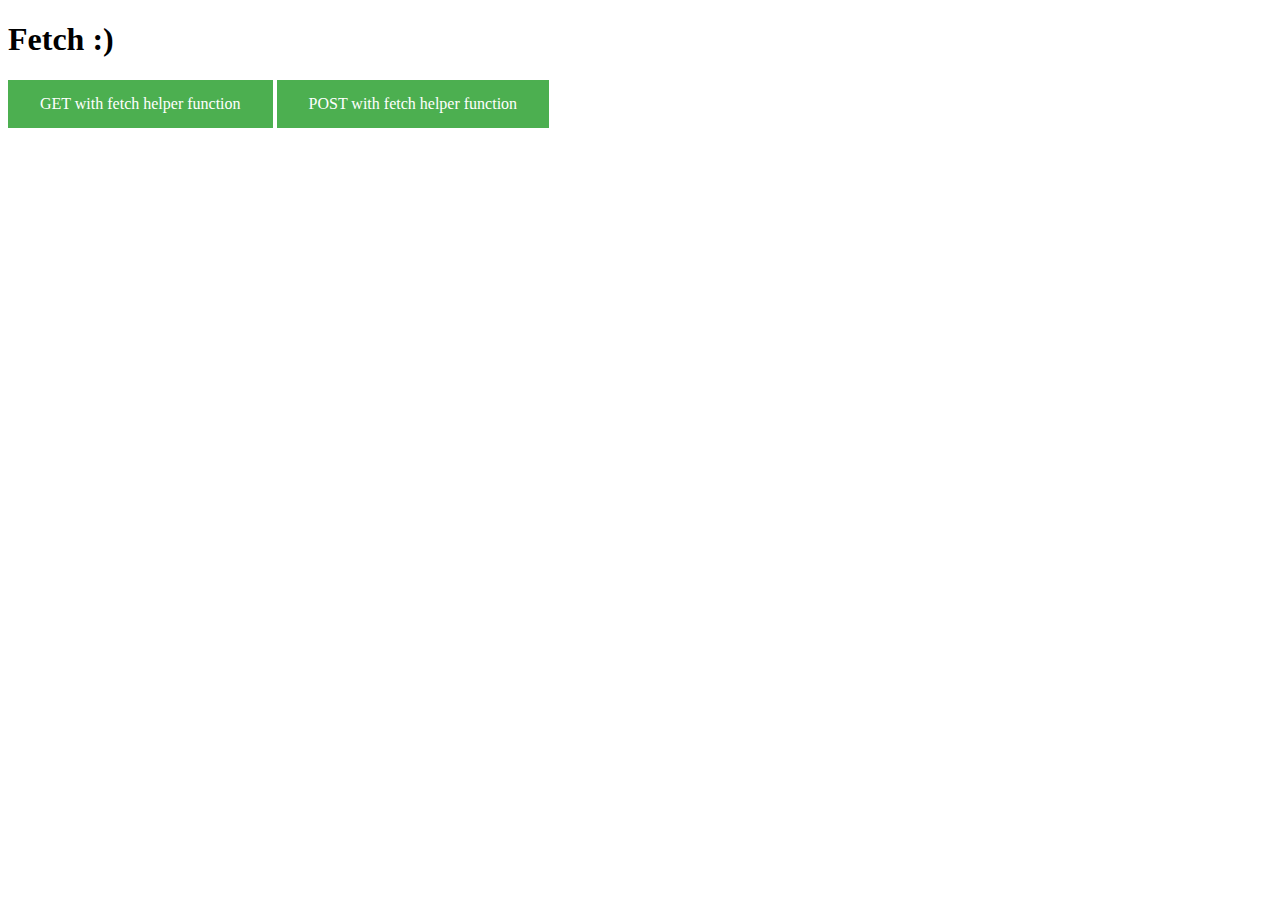
<file: fetch/index.html>
<!DOCTYPE html>
<html lang="en">
<head>
	<meta charset="UTF-8">
	<meta name="viewport" content="width=device-width, initial-scale=1.0">
	<meta http-equiv="X-UA-Compatible" content="ie=edge">
	<link rel="stylesheet" href="style.css">
	<title>Document</title>
</head>
<body>
	<h1>Fetch :)</h1>
	<div id="get-fetch-helper-function-button" class="cool-button">GET with fetch helper function</div>
	<div id="post-fetch-helper-function-button" class="cool-button">POST with fetch helper function</div>
	<ul id="ajax-get-list"></ul>
	<p id="post-response-result"></p>

	<script src="script.js"></script>
	<script>
		fetchGetHelperFunctionButton = document.querySelector('#get-fetch-helper-function-button');
		fetchPostHelperFunctionButton = document.querySelector('#post-fetch-helper-function-button');
		ajaxGetList = document.querySelector('#ajax-get-list');

		fetchGetHelperFunctionButton.addEventListener('click', buildGetList);
		fetchPostHelperFunctionButton.addEventListener('click', sendDataFetch);
	</script>
</body>
</html>
</file>
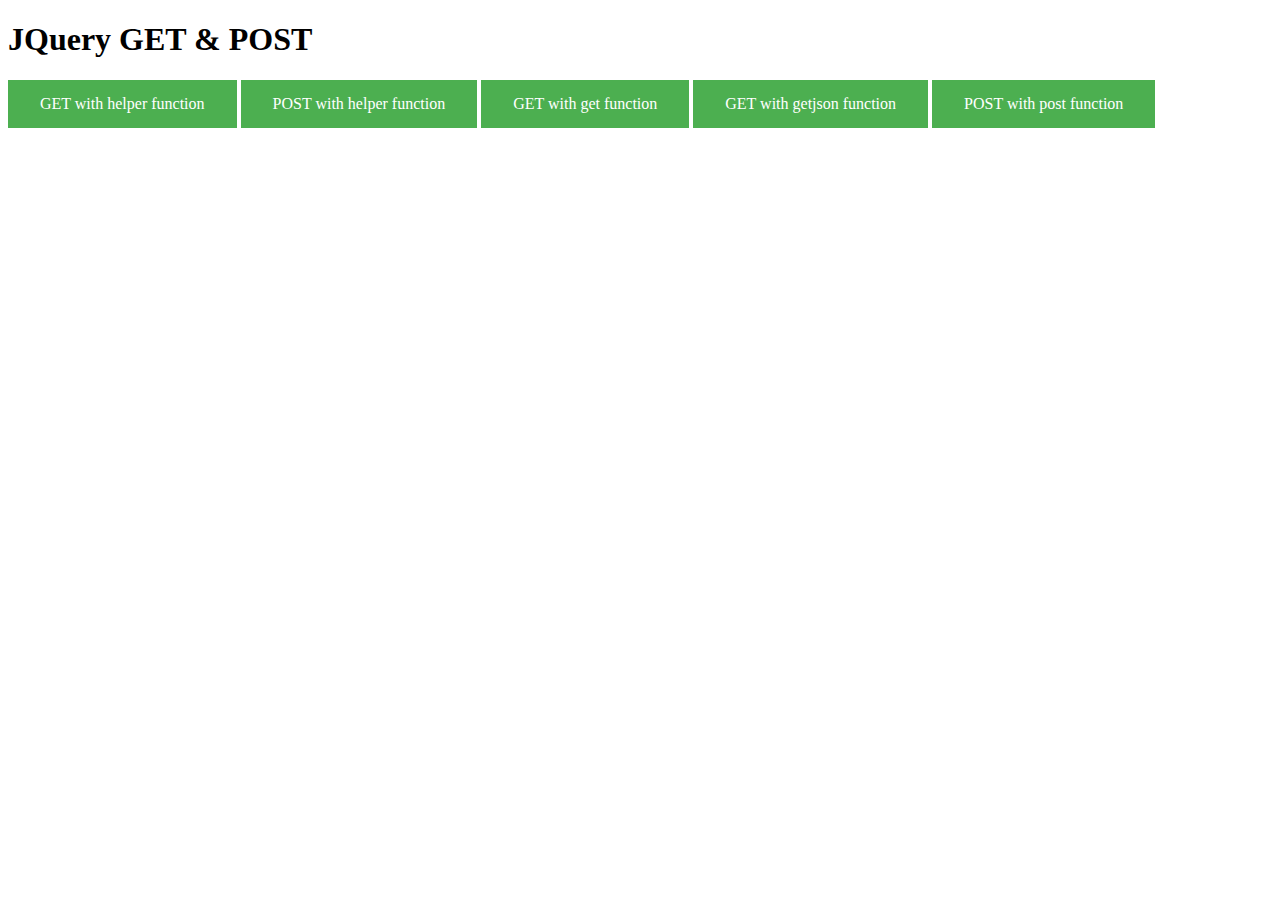
<file: jquery_ajax/index.html>
<!DOCTYPE html>
<html lang="en">
<head>
	<meta charset="UTF-8">
	<meta name="viewport" content="width=device-width, initial-scale=1.0">
	<meta http-equiv="X-UA-Compatible" content="ie=edge">
	<link rel="stylesheet" href="style.css">
	<script src="https://cdnjs.cloudflare.com/ajax/libs/jquery/3.3.1/jquery.min.js"></script>
	<title>Document</title>
</head>
<body>
	<h1>JQuery GET & POST</h1>
	<div id="get-helper-function-button" class="cool-button">GET with helper function</div>
	<div id="post-helper-function-button" class="cool-button">POST with helper function</div>
	<div id="get-function-button" class="cool-button">GET with get function</div>
	<div id="get-json-function-button" class="cool-button">GET with getjson function</div>
	<div id="post-function-button" class="cool-button">POST with post function</div>
	<p id="post-response-result"></p>
	<ul id="ajax-get-list"></ul>

<script src="script.js"></script>
</body>
</html>
</file>
<file: fetch/style.css>
.cool-button {
    background-color: #4CAF50; /* Green */
    border: none;
    color: white;
    padding: 15px 32px;
    text-align: center;
    text-decoration: none;
    display: inline-block;
    font-size: 16px;
}
</file>
<file: jquery_ajax/style.css>
.cool-button {
    background-color: #4CAF50; /* Green */
    border: none;
    color: white;
    padding: 15px 32px;
    text-align: center;
    text-decoration: none;
    display: inline-block;
    font-size: 16px;
}
</file>
